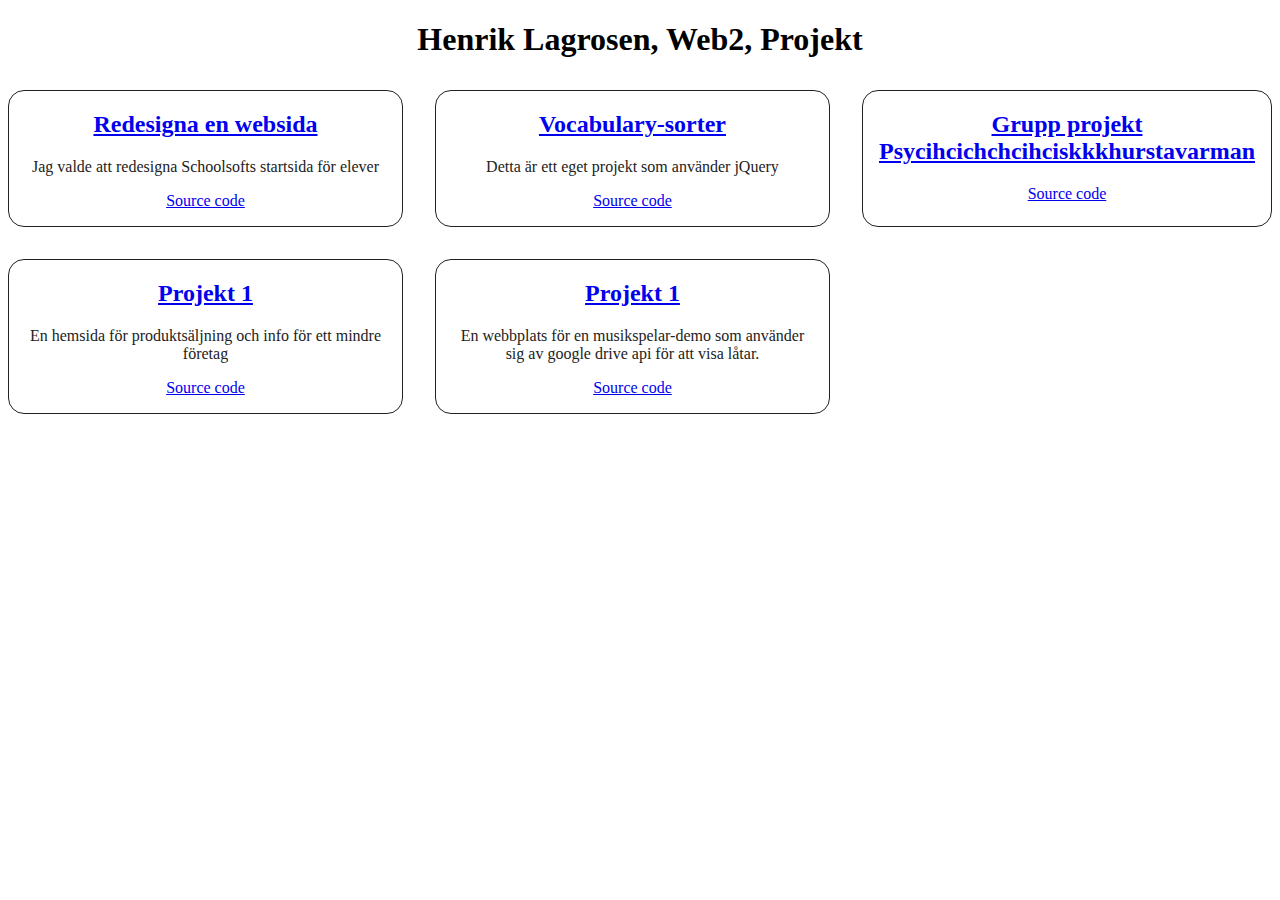
<file: index.html>
<!DOCTYPE html>
<html lang="en">
<head>
    <meta charset="UTF-8">
    <meta name="viewport" content="width=device-width, initial-scale=1.0">
    <title>Henriks projekt: meny</title>
    <link rel="stylesheet" href="style.css">
</head>
<body>
    <h1 class="title">Henrik Lagrosen, Web2, Projekt</h1>

    <div class="projectsContainer">
            <div class="projectItem">
                <a href="pages/SchoolSoft-redesigned/index.html" class="projectLink"><h2>Redesigna en websida</h2></a>
                
                <div class="projectDescriptionContainer">
                    <p>
                        Jag valde att redesigna Schoolsofts startsida för elever
                    </p>
                    <a href="https://github.com/helagro/SchoolSoft-redesigned">Source code</a>
                </div>
            </div>
            <div class="projectItem">
                <a href="pages/vocabulary-sorter-website/index.html" class="projectLink"><h2>Vocabulary-sorter</h2></a>
                
                <div class="projectDescriptionContainer">
                    <p>
                        Detta är ett eget projekt som använder jQuery
                    </p>
                    <a href="https://github.com/helagro/vocabulary-sorter-website">Source code</a>
                </div>
            </div>
            <div class="projectItem">
                <a href="pages/psychic-website-collaboration/index.html" class="projectLink"><h2>Grupp projekt Psycihcichchcihciskkkhurstavarman</h2></a>
                
                <div class="projectDescriptionContainer">
                    <p>
                        
                    </p>
                    <a href="https://github.com/helagro/psychic-website-collaboration">Source code</a>
                </div>
            </div>
            <div class="projectItem">
                <a href="pages/web2-solo-project-2/index.html" class="projectLink"><h2>Projekt 1</h2></a>
                
                <div class="projectDescriptionContainer">
                    <p>
                        En hemsida för produktsäljning och info för ett mindre företag
                    </p>
                    <a href="https://github.com/helagro/web2-solo-project-2">Source code</a>
                </div>
            </div>
            <div class="projectItem">
                <a href="https://helagro.github.io/fria-play/build/" class="projectLink"><h2>Projekt 1</h2></a>
                
                <div class="projectDescriptionContainer">
                    <p>
                        En webbplats för en musikspelar-demo som använder sig av google drive api för att visa låtar.
                    </p>
                    <a href="https://github.com/helagro/fria-play">Source code</a>
                </div>
            </div>
    </div>

    <script src="script.js"></script>
</body>
</html>
</file>
<file: style.css>
:root{
    --lightGray: #cfcfcf;
    --darkGray: #222;
}

.title{
    text-align: center;
}

.projectsContainer{
    column-gap: 2em;
    display: grid;
    grid-template-columns: 1fr 1fr 1fr;
    margin: 2em auto;
    float: center;
    max-width: 120em;
    row-gap: 2em;
}

.projectItem{
    border: 0.1em solid var(--darkGray);
    border-radius: 1em;
    color: var(--darkGray);
    padding: 0 1em 1em 1em;
    text-align: center;
}
</file>
